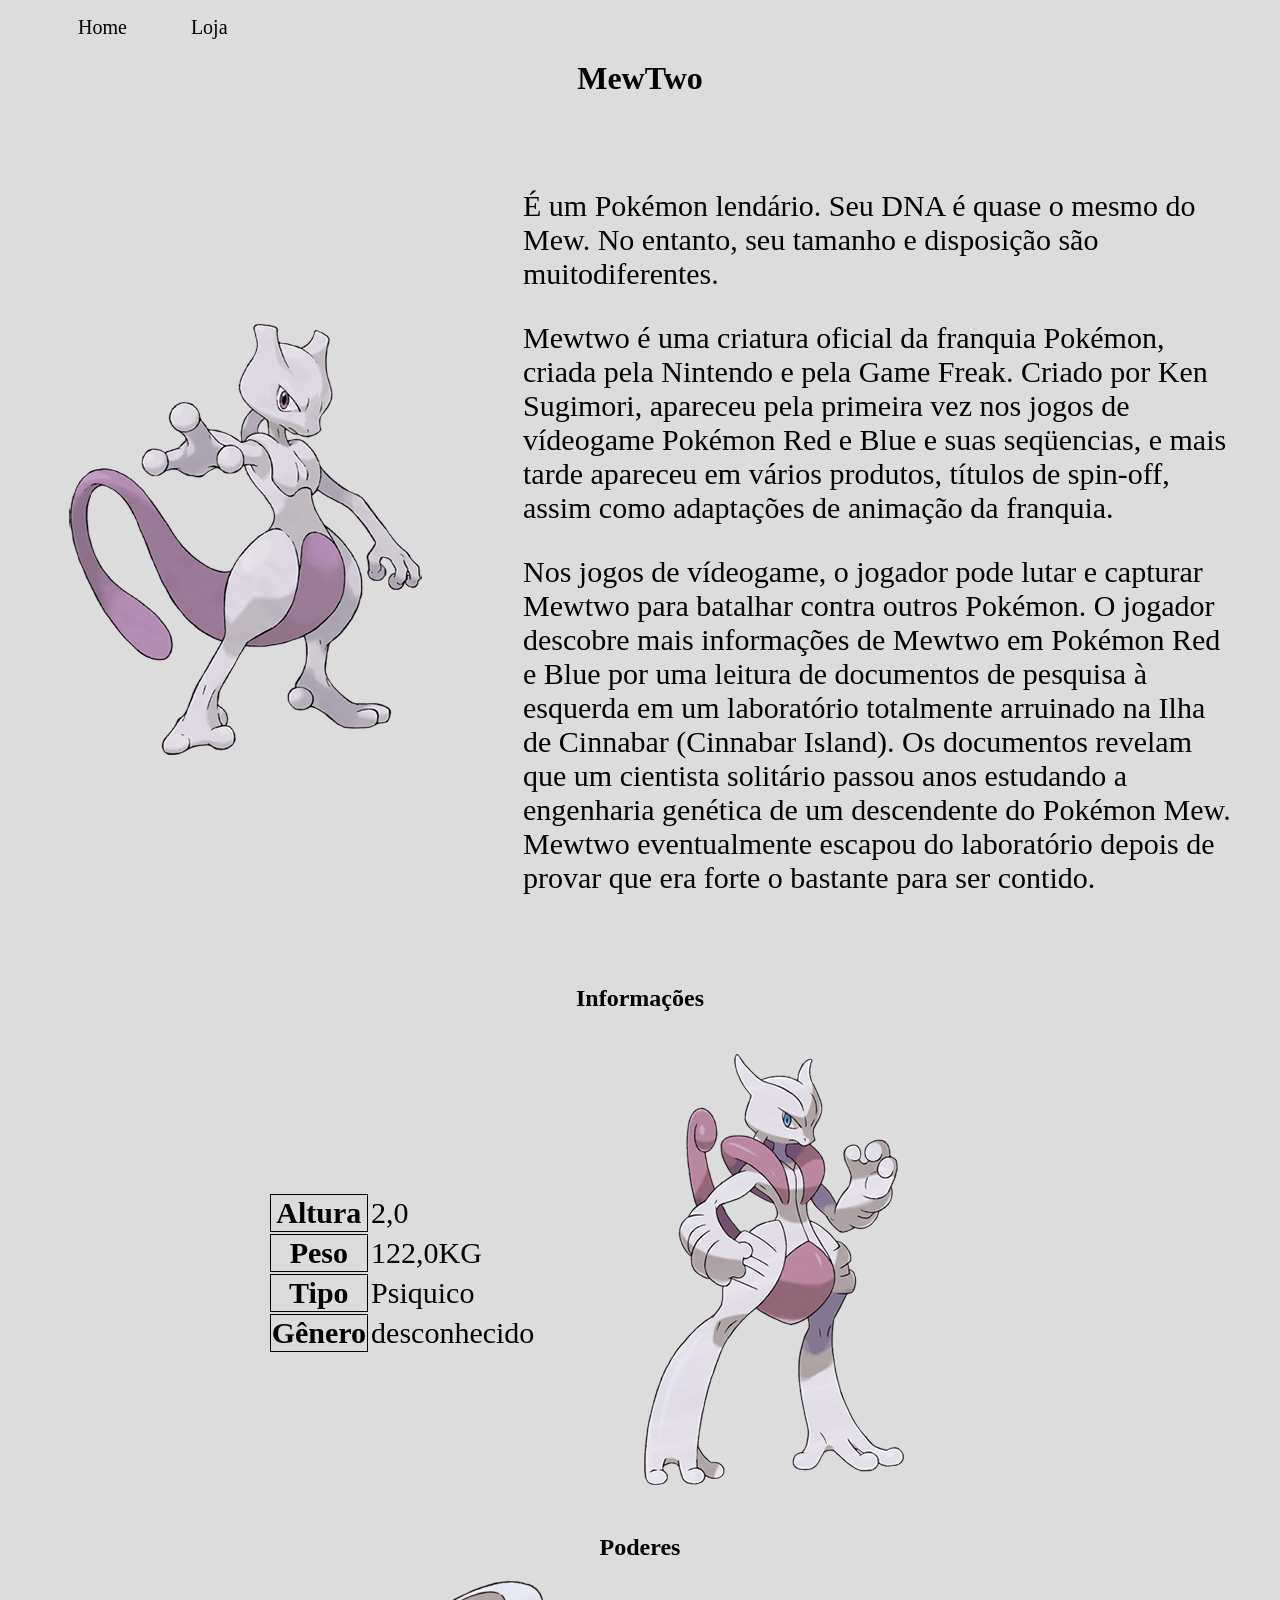
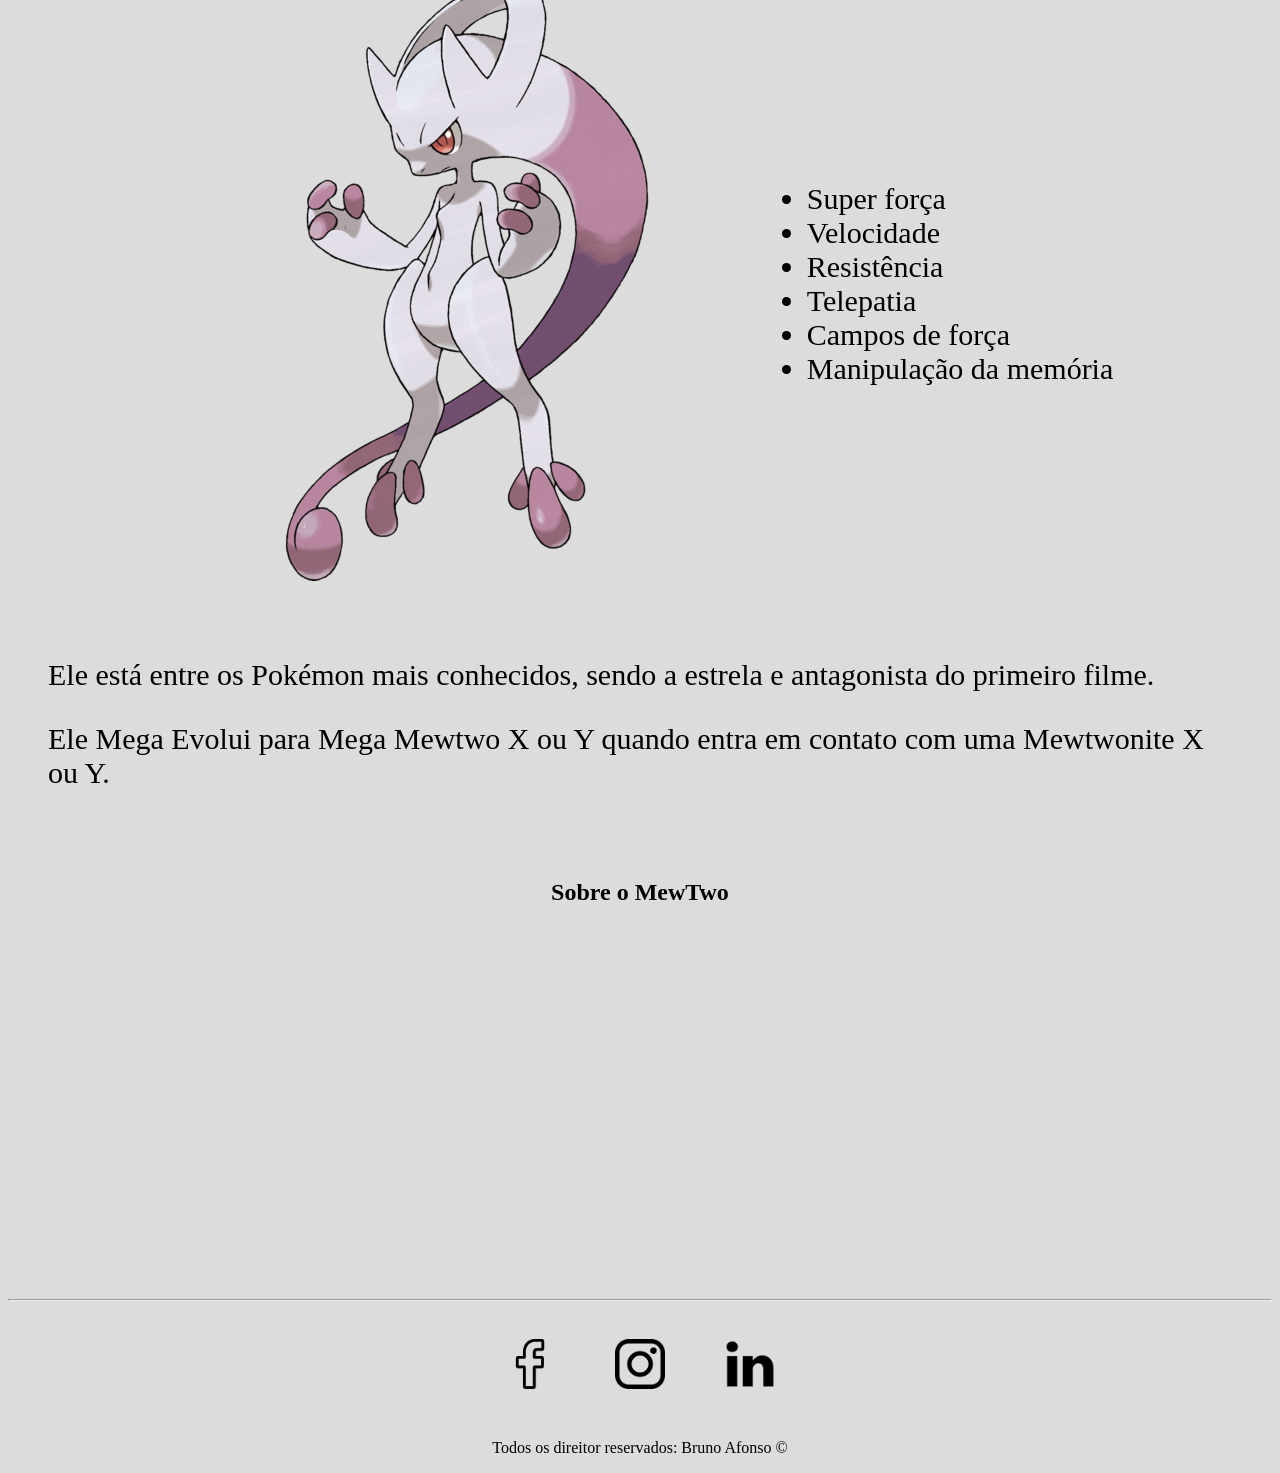
<file: index.html>
<!DOCTYPE html>
<html lang="pt-br">

<head>
    <meta charset="UTF-8">
    <meta name="viewport" content="width=device-width, initial-scale=1.0">
    <title>Pokédex - MewTwo</title>

    <link rel="stylesheet" href="assets/css/style.css">
</head>

<body>
    <ul id="menu">
        <li>
            <a href="index.html">Home</a>
        </li>
        <li>
            <a href="loja.html">Loja</a>
        </li>
    </ul>

    <h1 class="center">MewTwo</h1>

    <div class="container">
        <div>
            <img src="assets/img/mewtwo.png" alt="Foto do pokémon MewTwo">
        </div>

        <div class="padding-40 fonte-texto">
            <p>
                É um Pokémon lendário. Seu DNA é quase o mesmo do Mew. No entanto, seu tamanho e disposição são
                muitodiferentes.</p>
            <p>
                Mewtwo é uma criatura oficial da franquia Pokémon, criada pela Nintendo e pela Game Freak. Criado por
                Ken Sugimori, apareceu pela primeira vez nos jogos de vídeogame Pokémon Red e Blue e suas seqüencias, e
                mais tarde apareceu em vários produtos, títulos de spin-off, assim como adaptações de animação da
                franquia.
            </p>

            <p>
                Nos jogos de vídeogame, o jogador pode lutar e capturar Mewtwo para batalhar contra outros Pokémon. O
                jogador descobre mais informações de Mewtwo em Pokémon Red e Blue por uma leitura de documentos de
                pesquisa à esquerda em um laboratório totalmente arruinado na Ilha de Cinnabar (Cinnabar Island). Os
                documentos revelam que um cientista solitário passou anos estudando a engenharia genética de um
                descendente do Pokémon Mew. Mewtwo eventualmente escapou do laboratório depois de provar que era forte o
                bastante para ser contido.
            </p>
        </div>
    </div>

    <h2 class="center">Informações</h2>
    <div class="container fonte-texto">
        <table>
            <tr>
                <th>Altura</th>
                <td>2,0</td>
            </tr>
            <tr>
                <th>Peso</th>
                <td>122,0KG</td>
            </tr>
            <tr>
                <th>Tipo</th>
                <td>Psiquico</td>
            </tr>
            <tr>
                <th>Gênero</th>
                <td>desconhecido</td>
            </tr>
        </table>
        <div>
            <img src="assets/img/mewtwo-megaevolucao.png" alt="Foto do pokémon MewTwo">
        </div>
    </div>

    <h2 class="center">Poderes</h2>
    
    <div class="container fonte-texto">
        <div>
            <img src="assets/img/mewtwo-megaevolucao-2.png" alt="Foto do pokémon MewTwo">
        </div>
        <ul>
            <li>Super força</li>
            <li>Velocidade</li>
            <li>Resistência</li>
            <li>Telepatia</li>
            <li>Campos de força</li>
            <li>Manipulação da memória</li>
        </ul>
    </div>

    <div class="container">
        <div class="padding-40 fonte-texto">
            <p>
                Ele está entre os Pokémon mais conhecidos, sendo a estrela e antagonista do primeiro filme.
            </p>

            <p>
                Ele Mega Evolui para Mega Mewtwo X ou Y quando entra em contato com uma Mewtwonite X ou Y.
            </p>
        </div>

    </div>

    <h2 class="center">Sobre o MewTwo</h2>
    <div class="container">
        <iframe class="mb-50" width="560" height="315" src="https://www.youtube.com/embed/Twze5imIqJc" title="YouTube video player"
            frameborder="0"
            allow="accelerometer; autoplay; clipboard-write; encrypted-media; gyroscope; picture-in-picture"
            allowfullscreen></iframe>
    </div>

    <hr>

    <footer class="center">  
        <div class = "container">
            <a href="https://pt-br.facebook.com/" target="_blank">
                <img class="tm-social p-30" src="assets/img/facebook.png"></a>
            
            <a href="https:///www.instagram.com" target="_blank"><img class="tm-social p-30" src="assets/img/instagram.png"></a>
            
            <a href="https://br.linkedin.com" target="_blank"><img class="tm-social p-30" src="assets/img/linkedin.png"></a>
            
        </div>

        <p>Todos os direitor reservados: Bruno Afonso &copy</p>
    </footer>
</body>

</html>
</file>
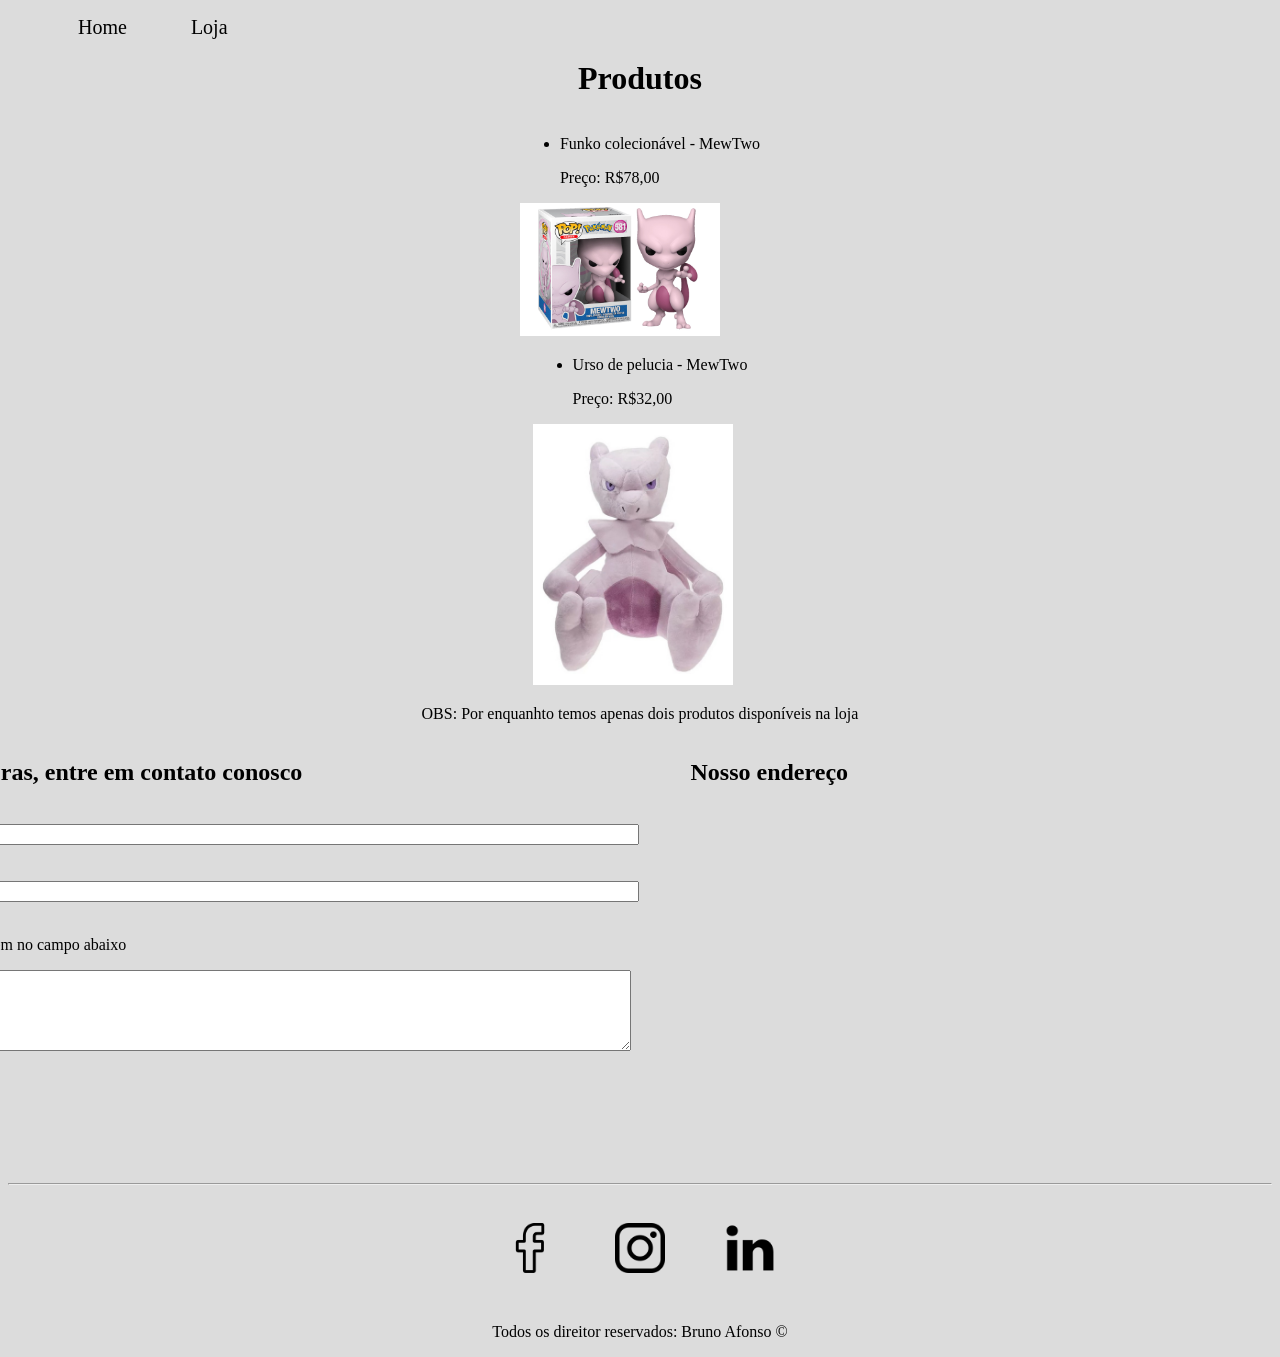
<file: loja.html>
<!DOCTYPE html>
<html lang="pt-br">

<head>
    <meta charset="UTF-8">
    <meta name="viewport" content="width=device-width, initial-scale=1.0">
    <title>Loja - Pokédex</title>

    <link rel="stylesheet" href="assets/css/style.css">
</head>

<body>
    <ul id="menu">
        <li>
            <a href="index.html">Home</a>
        </li>
        <li>
            <a href="loja.html">Loja</a>
        </li>
    </ul>

    <h1 class="center">Produtos</h1>
    <div class="container">
        <div>
            <ul>
                <li>Funko colecionável - MewTwo</li>
                <p>Preço: R$78,00</p>
            </ul>
            <img width="200" src="assets/img/mewtwo-funko.jpg">
        </div>
    </div>
    <div class="container">
        <div>
            <ul>
                <li>Urso de pelucia - MewTwo</li>
                <p>Preço: R$32,00</p>
            </ul>
            <img width="200" src="assets/img/mewtwo-urso.jpg">

        </div>
    </div>


    <p class="center">OBS: Por enquanhto temos apenas dois produtos disponíveis na loja</p>

    <div class="container-2 margen-baixo">
        
        <div class="margem-esquerda">
            <form>
                <h2>Para compras, entre em contato conosco</h2>
                <label for="nome">Nome:</label><br>
                <input type="text" id="nome" onkeyup='validaNome()'> <!--onkeyup: quando eu clico e solto a tecla aciona a função: validaNome-->
                <div id='txtNome'></div> <!-- vai ser usado para escrever um aviso-->

                <br>
                <label for="email">E-mail:</label><br>
                <input type="text" id="email" onkeyup='validaEmail()'> <!--onkeydown é quando é clicado, afunda a tecla, onkeypresse é se a tecla é pressionada e onkeyup quando solta-->
                <div id='txtEmail'></div>
                
                <br>
                <p>Digite a mensagem no campo abaixo</p>
                <textarea name="assunto" id="assunto" cols="90" rows="5" onkeyup="validaAssunto()"></textarea>
                <div id='txtAssunto'></div>
                <br>
                <button onclick="enviar()">Enviar</button>
            </form>
        </div>

        <div>
            <h2>Nosso endereço</h2>

            <iframe
                src="https://www.google.com/maps/embed?pb=!1m18!1m12!1m3!1d3657.69085701662!2d-46.634708585384395!3d-23.543618866821706!2m3!1f0!2f0!3f0!3m2!1i1024!2i768!4f13.1!3m3!1m2!1s0x94ce58ff663d3d07%3A0x26afc2d8c04e9337!2s25%20de%20Mar%C3%A7o%20-%20Centro%20Hist%C3%B3rico%20de%20S%C3%A3o%20Paulo%2C%20S%C3%A3o%20Paulo%20-%20SP!5e0!3m2!1spt-BR!2sbr!4v1623884425075!5m2!1spt-BR!2sbr"
                width="700" height="335" style="border:0;" allowfullscreen="" loading="lazy" onmousemove="mapaZoom()" onmouseout="mapaNormal()" id='mapa'></iframe>
        </div>
    </div>

    <hr>

    <footer class="center">  
        <div class = "container">
            <a href="https://pt-br.facebook.com/" target="_blank">
                <img class="tm-social p-30" src="assets/img/facebook.png"></a>
            
            <a href="https:///www.instagram.com" target="_blank"><img class="tm-social p-30" src="assets/img/instagram.png"></a>
            
            <a href="https://br.linkedin.com" target="_blank"><img class="tm-social p-30" src="assets/img/linkedin.png"></a>
            
        </div>

        <p>Todos os direitor reservados: Bruno Afonso &copy</p>
    </footer>

    <script src="assets/js/script.js"></script> <!--Chamando um documento externo JavaScript-->
</body>

</html>
</file>
<file: assets/css/style.css>
/*
 Estilos da página index.html
*/

body {
    background-color: #DCDCDC;
   }

.center{
    text-align: center;
}

.container{
    display: flex;
    flex-flow: row;
    justify-content: center;
    align-items: center;
}

#menu li{
    display: inline;
    padding: 30px;
    
}

#menu li a{
    text-decoration: none;
    color:black;
    font-size: 20px;
}

#menu li a:hover{
    color:black;
}

.padding-40{
    padding: 40px;
}

.fonte-texto{
    font-size: 30px;

}

.borda{
    border: 1px;
}

.container table tr th{ 
    border: 1px solid;
}

.mb-50{
    margin-bottom: 50px;;
}

.tm-social{
    width: 50px;
    height: 50px;
}

.p-30{
    padding: 30px;
}

.container-2{
    display: flex;
    flex-flow: row;
    justify-content: center;
    align-items: flex;
}

.margem-esquerda{
    padding-right: 60px;
}

.margen-baixo{
    padding-bottom: 30px;
}
</file>
